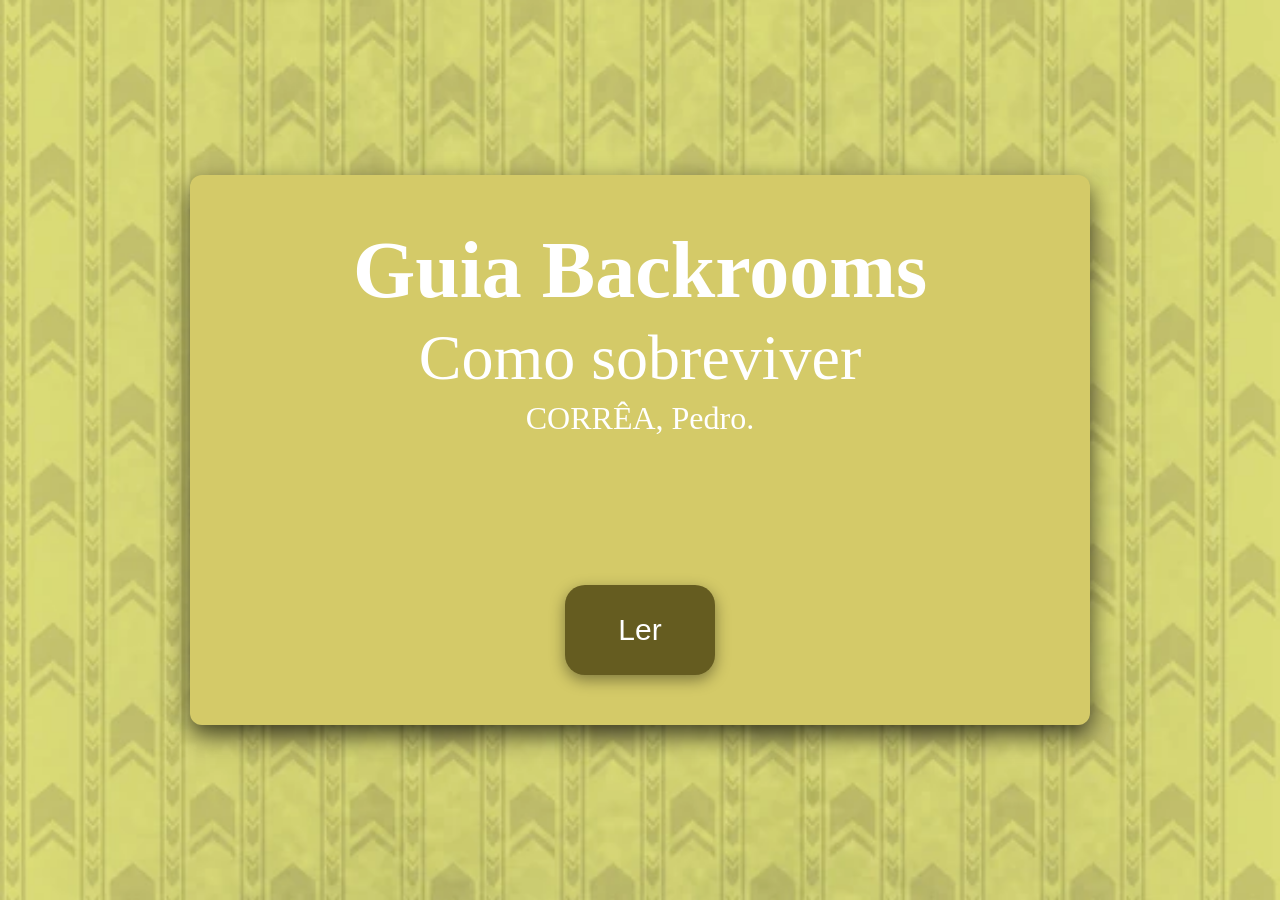
<file: index.html>
<!DOCTYPE html>
<html lang="pt-br">
<head>
    <meta charset="UTF-8">
    <meta name="viewport" content="width=device-width, initial-scale=1.0">
    <title>Guia Backrooms</title>
    <link rel="stylesheet" href="style.css">
</head>
<body id="body-app" class="tema-inicio">

    <!--Inicio-->
    <main class="container-nivel" id="inicio">
        <header>
            <h1 class="tituloinc">Guia Backrooms</h1>
            <p class="subinic">Como sobreviver</p>
            <p class="usnome">CORRÊA, Pedro.</p>
        </header>

        <div class="container-btn">
            <button class="btninic" id="btn-iniciar" type="button">Ler</button>
        </div>
    </main>

    <!--1-->
    <section class="container-nivel esc" id="cap1">
        <h1 class="titulos">The Yellow Hell</h1>
        <h2 class="subtitulos">Level 0</h2>
        <div class="container-texto"><p class="texto-nivel">O Level 0 das Backrooms, conhecido como "The Lobby" (O Saguão), é uma dimensão linear infinita e não-euclidiana que se assemelha aos bastidores vazios de um estabelecimento comercial. Caracterizado por paredes cobertas por um papel de parede amarelado e úmido, carpetes mofados que exalam um odor fétido e fileiras intermináveis de lâmpadas fluorescentes que emitem um zumbido elétrico alto e incessante, o ambiente é projetado para desorientar e induzir a loucura. O espaço altera sua própria arquitetura quando não está sendo observado, tornando impossível traçar mapas confiáveis ou reencontrar caminhos já percorridos. Embora seja considerado uma zona de perigo mínimo devido à quase total ausência de entidades hostis, a verdadeira ameaça do nível reside no isolamento absoluto, na escassez severa de água e comida, e no inevitável declínio psicológico de quem fica preso em seu labirinto monótono.</p></div>
        <button class="btn btn-proximo" id="btn-cap1">></button>
        <button class="xis" id="voltar1">X</button>
        <button class="vlt btn-proximo" id="vlt1"><</button>
    </section>

    <!--2-->
    <section class="container-nivel esc" id="cap2">
        <h1 class="titulos">Sublimity</h1>
        <h2 class="subtitulos">Level 37</h2>
        <div class="container-texto"><p class="texto-nivel">O Level 37 das Backrooms, amplamente conhecido como "Sublimity" (Sublimidade) ou "The Poolrooms" (As Salas de Piscina), é um labirinto infinito e sereno de salas, corredores e colunas interconectadas, inteiramente construído com azulejos brancos e preenchido por uma água morna, limpa e levemente clorada. Diferente da maioria dos níveis hostis das Backrooms, o Level 37 é marcado por uma atmosfera de calmaria profunda, isolamento acústico e uma iluminação difusa que parece vir de fontes invisíveis, evocando uma forte sensação de nostalgia e espaços liminares. Embora seja classificado como um local de segurança máxima e quase sem entidades agressivas, o perigo reside no aspecto psicológico: a quietude absoluta e a imensidão idêntica do cenário podem induzir à desorientação, à letargia extrema e à loucura por isolamento.</p></div>
        <button class="btn btn-proximo" id="btn-cap2">></button>
        <button class="xis" id="voltar2">X</button>
        <button class="vlt btn-proximo" id="vlt2"><</button>
    </section>

    <!--3-->
    <section class="container-nivel esc" id="cap3">
        <h1 class="titulos">Run For Your Life!</h1>
        <h2 class="subtitulos">Level !</h2>
        <div class="container-texto"><p class="texto-nivel">O Level ! (também conhecido como "Corra por sua vida!") é um dos níveis mais perigosos e frenéticos das Backrooms, caracterizado por um corredor hospitalar de dez quilômetros iluminado por luzes vermelhas de emergência que piscam constantemente. Assim que um andarilho se manifesta neste nível, um alarme ensurdecedor é ativado, disparando uma horda implacável de entidades perigosas (como Sorridentes, Furtivos e Mastigadores) que passam a persegui-lo sem trégua. Para sobreviver e escapar, o indivíduo deve correr sem parar por toda a extensão do corredor, desviando de barricadas, macas e entulhos, até alcançar a porta de saída no final do percurso, pois qualquer hesitação ou cansaço resulta em morte imediata.</p></div>
        <button class="btn btn-proximo" id="btn-cap3">></button>
        <button class="xis" id="voltar3">X</button>
        <button class="vlt btn-proximo" id="vlt3"><</button>
    </section>

    <!--4-->
    <section class="container-nivel esc" id="cap4">
        <h1 class="titulos">The SS Fun =)</h1>
        <h2 class="subtitulos">Level 26</h2>
        <div class="container-texto"><p class="texto-nivel">O Level Fun das Backrooms é um dos níveis mais perigosos e enigmáticos da lore, amplamente conhecido por ser a base de operações dos Partygoers, criaturas altamente hostis e manipuladoras que se disfarçam de seres festivos. Visualmente, o ambiente se assemelha a uma festa infantil infinita, repleta de balões, bolos, brinquedos e decorações coloridas, mas essa atmosfera alegre é uma armadilha mortal projetada para atrair sobreviventes ingênuos. O nível possui propriedades espaciais distorcidas e uma forte influência psicológica que induz falsas sensações de segurança, sendo que a maioria dos humanos que entra no local acaba morta ou transformada em novos Partygoers, tornando os relatos de fuga extremamente raros.</p></div>
        <button class="btn btn-proximo" id="btn-cap4">></button>
        <button class="xis" id="voltar4">X</button>
        <button class="vlt btn-proximo" id="vlt4"><</button>
    </section>

    <!--5-->
    <section class="container-nivel esc" id="cap5">
        <h1 class="titulos">Th3 Sh4dy Gr3y</h1>
        <h2 class="subtitulos">Level Unnumbered</h2>
        <div class="container-texto"><p class="texto-nivel">O Level "TH3 SH4DY GR3Y" (ou A Sombra Gris) é considerado um dos agrupamentos de subníveis mais perigosos, instáveis e letais de todas as Backrooms, caracterizado pela ausência total de cores, mergulhando todo o ambiente e os objetos que entram nele em uma escala absoluta de preto, cinza e branco. Ele não funciona como um nível comum, mas sim como um aglomerado de pelo menos oito subníveis documentados (como selvas monocromáticas e florestas estáticas) que distorcem severamente a realidade, anulam as propriedades curativas da Água de Amêndoa e apresentam riscos climáticos extremos e entidades hostis desconhecidas. A sobrevivência e a fuga são consideradas praticamente impossíveis; de fato, a organização M.E.G. enviou inúmeros agentes para explorar a região, e apenas um deles conseguiu retornar vivo para relatar a experiência.</p></div>
        <button class="xis" id="voltar5">X</button>
        <button class="vlt btn-proximo" id="vlt5"><</button>
    </section>

    <script src="script.js"></script>
</body>
</html>
</file>
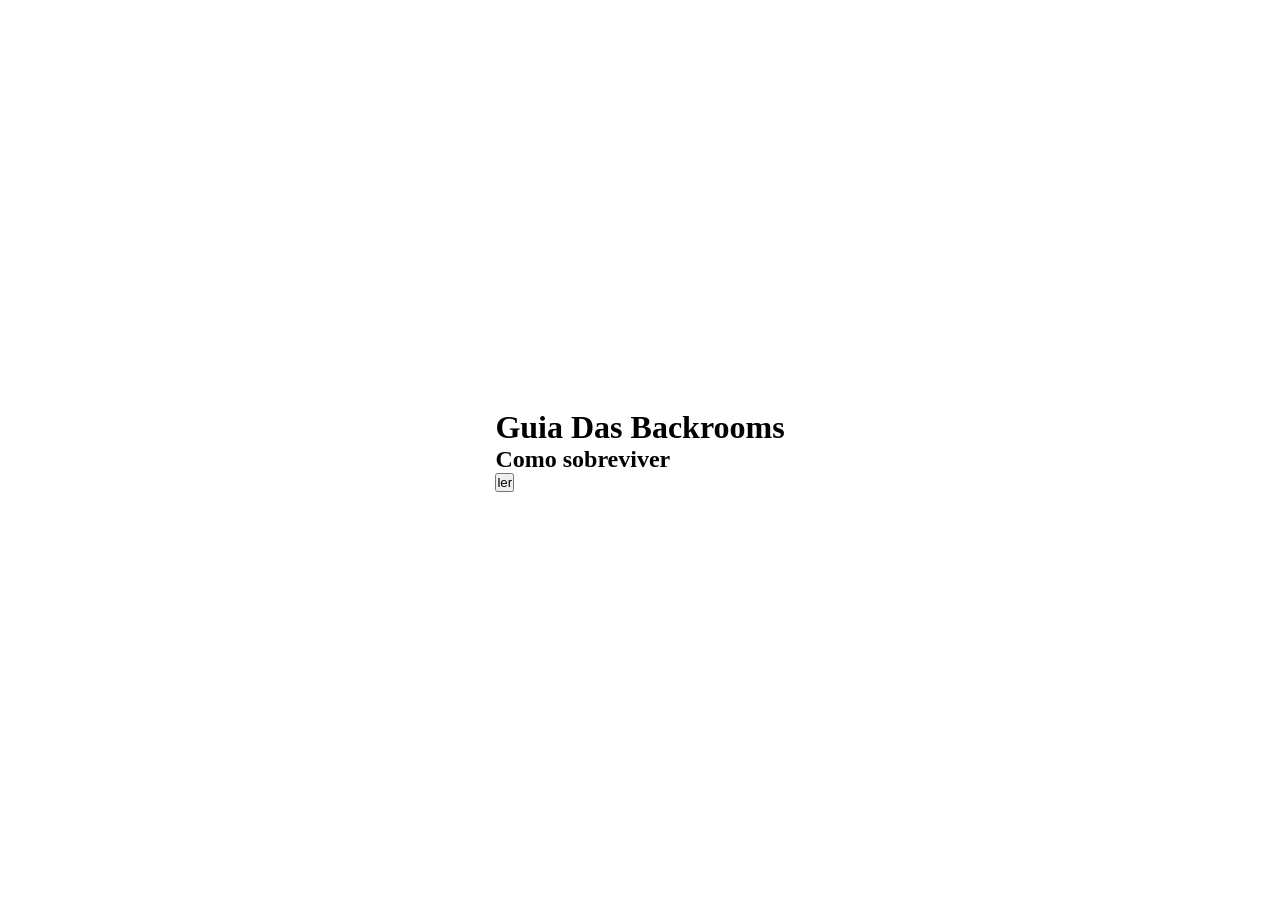
<file: livro.html>
<!DOCTYPE html>
<html lang="pt-br">
<head>
    <meta charset="UTF-8">
    <meta name="viewport" content="width=device-width, initial-scale=1.0">
    <title>Document</title>
    <link rel="stylesheet" href="style.css">
</head>
<body>
        <div class="container">
        <h1>Guia Das Backrooms</h1>
        <h2>Como sobreviver</h2>
        <div class="butao">
            <button>ler</button>
            </div>
        </div>

</body>
</html>
</file>
<file: style.css>
* {
  margin: 0;
  padding: 0;
  box-sizing: border-box;
}

body {
  min-height: 100vh;
  width: 100%;
  background-size: cover;
  background-position: center;
  background-repeat: no-repeat;
  display: flex;
  justify-content: center;
  align-items: center;
}

/* --- FUNDOS DE TELA --- */
/* Nota: Renomeie o arquivo 'images (1).jpg' para 'images-1.jpg' na sua pasta para evitar erros */
body.tema-inicio { background-image: url('images/Wallpaper.webp'); }
body.tema-cap1   { background-image: url('images/Wallpaper.webp'); }
body.tema-cap2   { background-image: url('images/images.jpg'); }
body.tema-cap3   { background-image: url('images/level_run_for_your_life__by_poolroomsmeg_dfupi6b-fullview.jpg'); }
body.tema-cap4   { background-image: url('images/FunLevel_Icon.webp'); }
body.tema-cap5   { background-image: url('images/images\ \(1\).jpg'); }

/* --- ESTRUTURA DOS CONTAINERS --- */
.container-nivel {
  display: flex;
  flex-direction: column;
  justify-content: space-between;
  align-items: center;
  padding: 50px 50px;
  width: 900px;
  max-width: 90%;
  height: 550px;
  border-radius: 12px;
  box-shadow: 0 10px 25px rgba(0, 0, 0, 0.7);
  gap: 15px;
  text-align: center;
  position: relative;
}

.container-texto {
  display: flex;
  flex-direction: column;
  justify-content:column;
  align-items: center;
  box-sizing: border-box;
  width: 600px;
  max-width: 90%;
  height: 530px;
  border-radius: 12px;
  box-shadow: 0 10px 25px rgba(0, 0, 0, 0.7);
  gap: 15px;
  text-align: center;
  overflow-y: auto;
}

/* --- CORES E TEMAS POR CAPÍTULO --- */
#inicio { background-color: #D4CA68; color: #ffffff; }
#cap1   { background-color: #D4CA68; color: #ffffff; }
#cap2   { background-color: #ece2be; color: #2ba79c; }
#cap3   { background-color: #8E0509; color: #ffe1e1; }
#cap4   { background-color: #ff6200; color: #F5F5F5; }
#cap5   { background-color: #333434; color: #ffffff; }

#cap1 div {background-color: #655C20;}
#cap2 div {background-color: #17524d;}
#cap3 div {background-color: #b3090e;}
#cap4 div {background-color: #742900;}
#cap5 div {background-color: #4c4d4d;}

/* --- TIPOGRAFIA --- */
.tituloinc{
  font-family: 'Bree Serif', serif;
  font-size: 5.0rem;
  margin-bottom: 5px;
  text-align: left;
  align-self: flex-start;
  width: 100%;
}

.subinic {
  font-family: 'Bree Serif', serif;
  font-size: 4.0rem;
  margin-bottom: 5px;
  text-align: center;
  align-self: center;
  width: 100%;
}

.usnome {
  font-family: 'Bree Serif', serif;
  font-size: 2.0rem;
  margin-bottom: 5px;
  text-align: center;
  align-self: center;
  width: 100%;
}

.titulos {
  font-family: 'Bree Serif', serif;
  font-size: 2.7rem;
  margin-bottom: 5px;
  text-align: left;
  align-self: flex-start;
  width: 100%;
}

.subtitulos {
  font-family: 'Bree Serif', serif;
  font-size: 1.7rem;
  align-self: flex-start;
}

.texto-nivel {
  font-family: sans-serif;
  font-size: 1.3rem;
  line-height: 1.3;
  margin: 20px 0;
  padding: 8px;
}

/* --- BOTÕES --- */
.btn {
  display: inline-flex;
  justify-content: center;
  align-items: center;
  width: 50px;
  height: 50px;
  border: none;
  border-radius: 250px;
  color: #ffffff;
  box-shadow: 0 5px 15px rgba(0, 0, 0, 0.4);
  cursor: pointer;
  font-size:30px;
  position:absolute;
  top: 30px;
  right: 100px;
}

.vlt {
  display: inline-flex;
  justify-content: center;
  align-items: center;
  width: 50px;
  height: 50px;
  border: none;
  border-radius: 250px;
  color: #ffffff;
  box-shadow: 0 5px 15px rgba(0, 0, 0, 0.4);
  cursor: pointer;
  font-size:30px;
  position:absolute;
  top: 30px;
  right: 170px;
}

.xis {
  display: inline-flex;
  justify-content: center;
  align-items: center;
  width: 50px;
  height: 50px;
  border: none;
  border-radius: 250px;
  color: #ffffff;
  box-shadow: 0 5px 15px rgba(0, 0, 0, 0.4);
  cursor: pointer;
  font-size:30px;
  position:absolute;
  top: 30px;
  right: 30px;
}

.btninic{
  display: flex;
  justify-content: center;
  align-items: center;
  padding: 12px 24px;
  width: 150px;
  height: 90px;
  border: none;
  border-radius: 20px;
  background-color: #655C20;
  color: #ffffff;
  box-shadow: 0 5px 15px rgba(0, 0, 0, 0.4);
  cursor: pointer;
  font-size:30px;
}

#vlt1, #btn-cap1, #voltar1 {
background-color: #423b10;
}

#vlt2, #btn-cap2, #voltar2 {
  background-color: #11423e;
  }

#vlt3, #btn-cap3, #voltar3 {
  background-color: #5b080b;
  }
#vlt4, #btn-cap4, #voltar4 {
  background-color: #4e1b00;
  }

#vlt5, #voltar5 {
  background-color: #323232;
  }

.btn:hover {
  background-color: #383838;
  transform: scale(1.05);
}

.xis:hover {
  background-color: #595959;
  transform: scale(1.05);
}

.vlt:hover {
  background-color: #595959;
  transform: scale(1.05);
}

.btninic:hover {
  background-color: #433c0f;
  transform: scale(1.05);
}

/* --- CLASSE UTILITÁRIA --- */
.esc {
  display: none !important;
}
</file>
